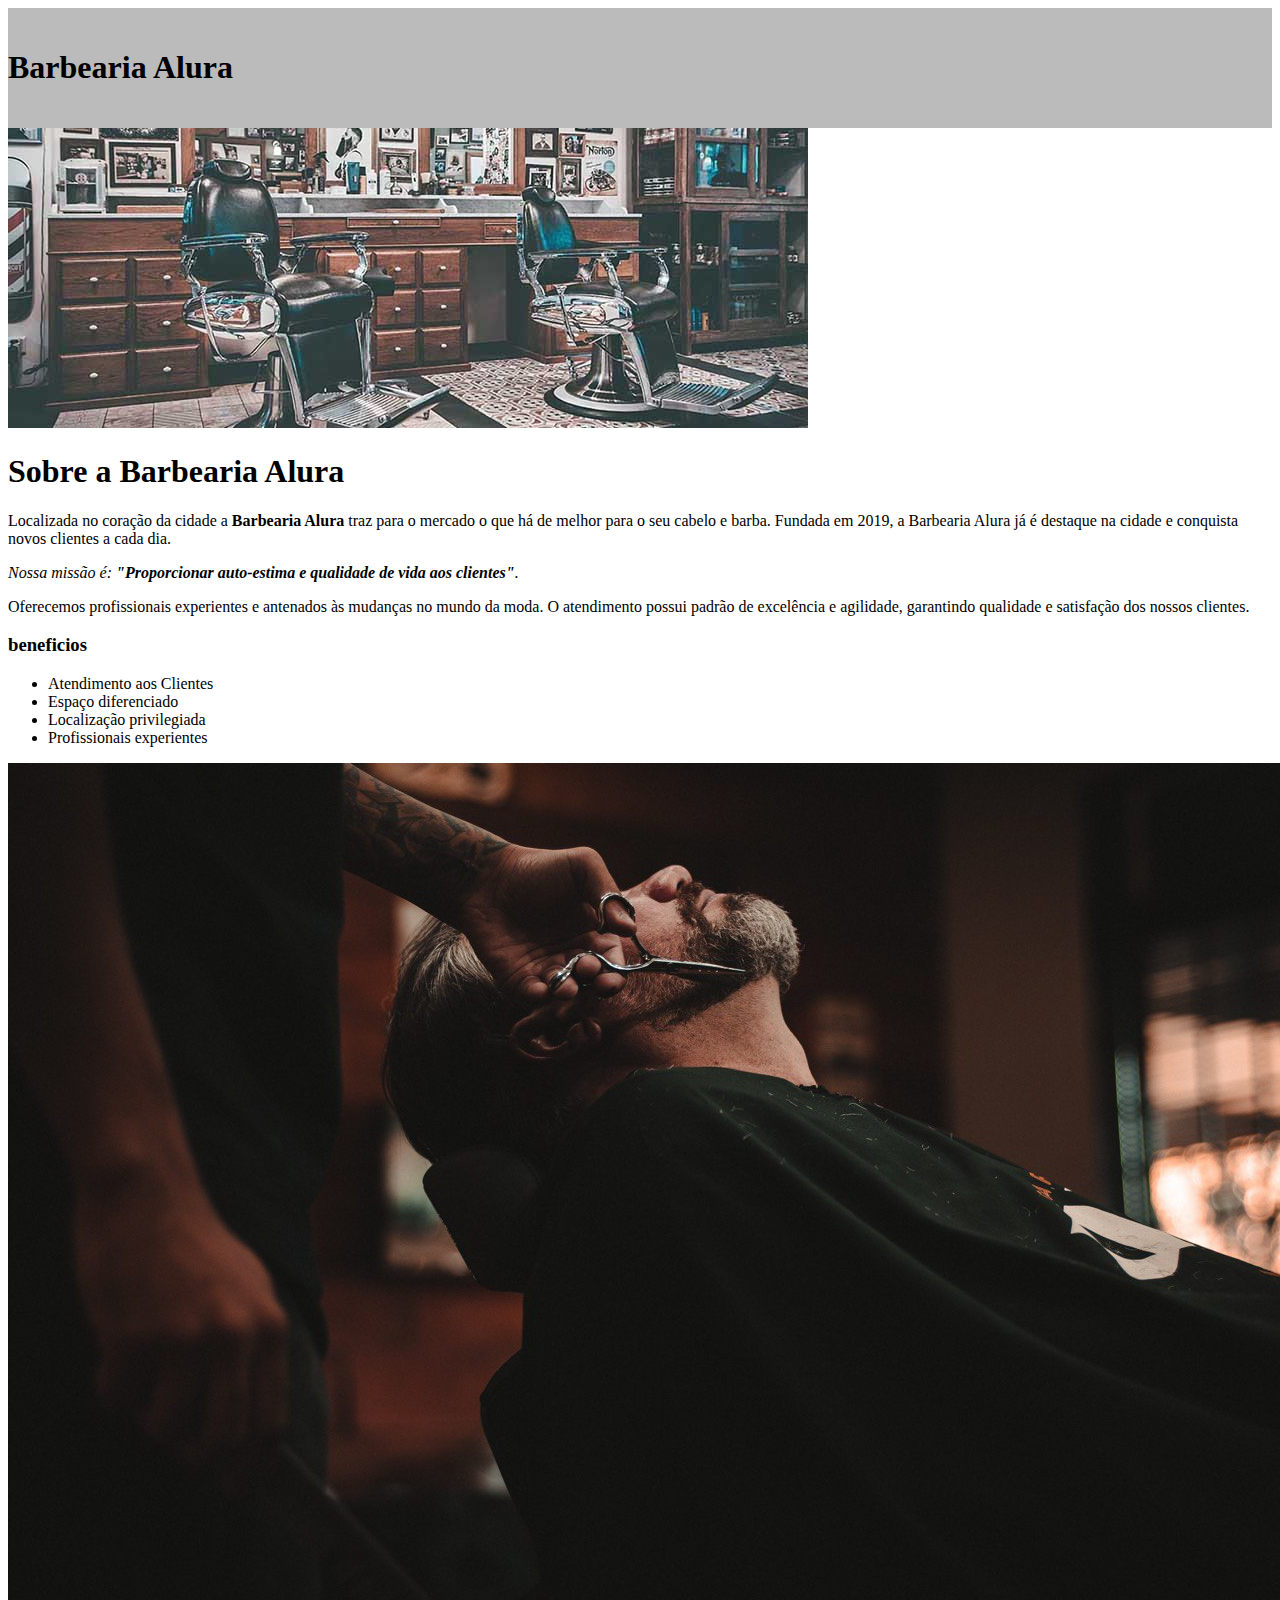
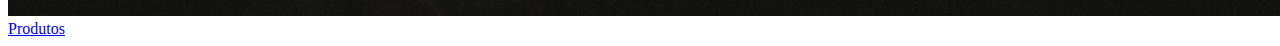
<file: index.html>
<!DOCTYPE html>
<html lang="pt-br">
    <head>
        <meta charset="UTF-8">
        <title>Barbearia Alura</title>
        <link rel="stylesheet" href="style.css">
    </head>

    <body>

        <header>
            <h1 class="titulo-principal"> Barbearia Alura</h1>
        </header>
        <img id="banner" src="banner.jpg">

        <div class="principal">

           
            <h1>Sobre a Barbearia Alura</h1>
           
            <p>Localizada no coração da cidade a <strong>Barbearia Alura</strong> traz para o mercado o que há de melhor para o seu cabelo e barba. Fundada em 2019, a Barbearia Alura já é destaque na cidade e conquista novos clientes a cada dia.</p>
           
            <p id="missao"><em>Nossa missão é: <strong>"Proporcionar auto-estima e qualidade de vida aos clientes"</strong>.</em></p>
           
            <p>Oferecemos profissionais experientes e antenados às mudanças no mundo da moda. O atendimento possui padrão de excelência e agilidade, garantindo qualidade e satisfação dos nossos clientes.</p>
        </div>
        <div class="beneficios">
            <h3 class="titulo-centralizado">beneficios</h3>
            <ul>
                <li class="itens">Atendimento aos Clientes</li>
                <li class="itens">Espaço diferenciado</li>
                <li class="itens">Localização privilegiada</li>
                <li class="itens">Profissionais experientes</li>
            </ul>

            <img src="beneficios.jpg" alt="" class="imagembeneficios">
        </div>
    <a href="produtos.html">Produtos</a>
    </body>
</html>
</file>
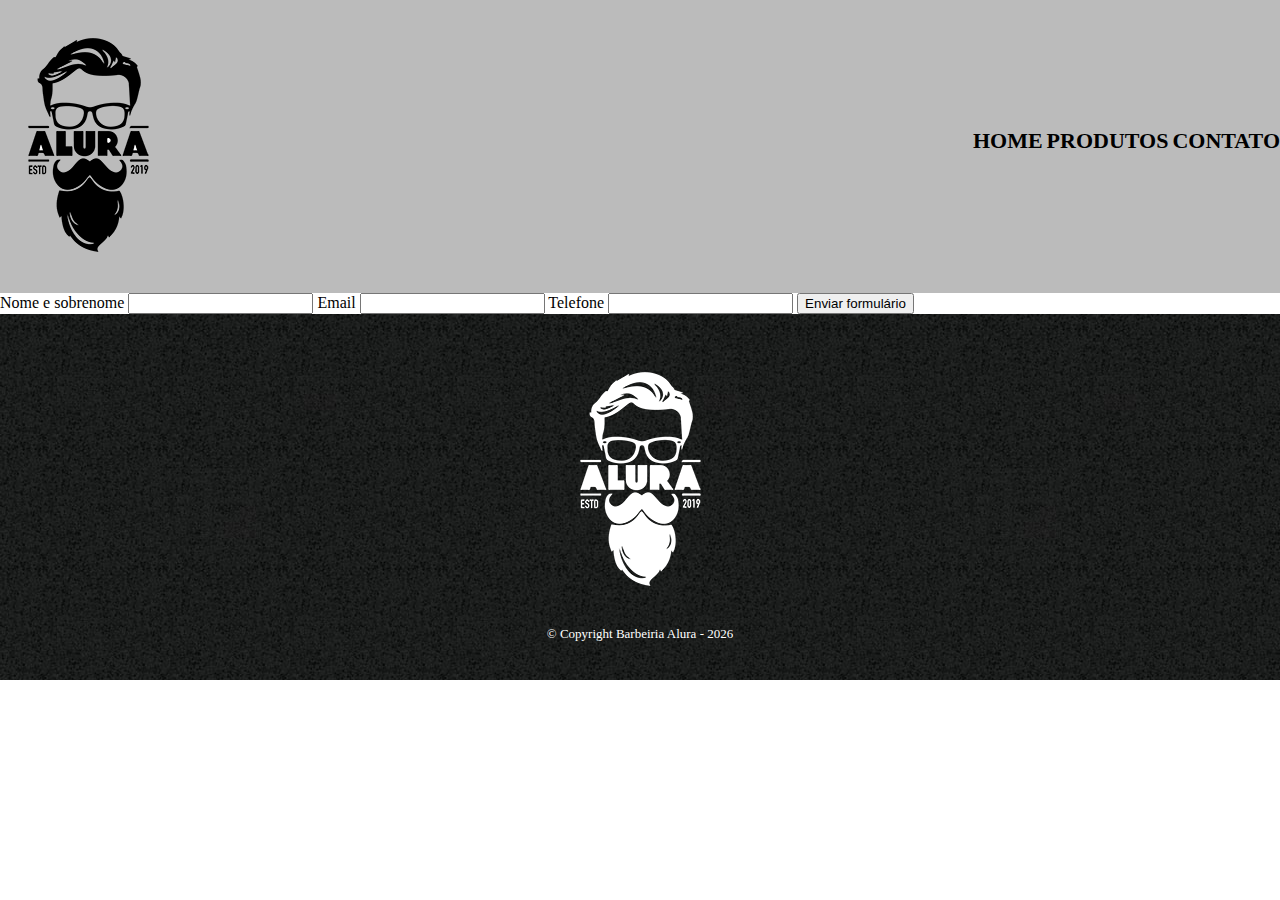
<file: contato.html>
<!DOCTYPE html>
<html lang="pt-br">
<head>
    <meta charset="UTF-8">
    <meta name="viewport" content="width=device-width, initial-scale=1.0">
    <title>Contato - Barbeiria Alura</title>
    <link rel="stylesheet" href="reset.css">
    <link rel="stylesheet" href="style.css">
</head>
<body>
    <header>
        <div class="caixa">
            <h1><img src="logo.png" alt=""></h1>
            <nav>
                <ul>
                    <li><a href="index.html">Home</a></li>
                    <li><a href="produtos.html">Produtos</a></li>
                    <li><a href="contato.html">Contato</a></li>
                </ul>
            </nav>
        </div>
    </header>

    <main>
        <form action="">
            <label for="nomesobrenome">Nome e sobrenome</label>
            <input type="text" id="nomesobrenome">

            <label for="email">Email</label>
            <input type="text" id="email">
            
            <label for="telefone">Telefone</label>
            <input type="text" id="telefone">

            <input type="submit" value="Enviar formulário">
        </form>
    </main>

    <footer>
        <img src="logo-branco.png" alt="">
        <p class="copyright">&copy; Copyright Barbeiria Alura - 2026</p>
    </footer>

</body>
</html>
</file>
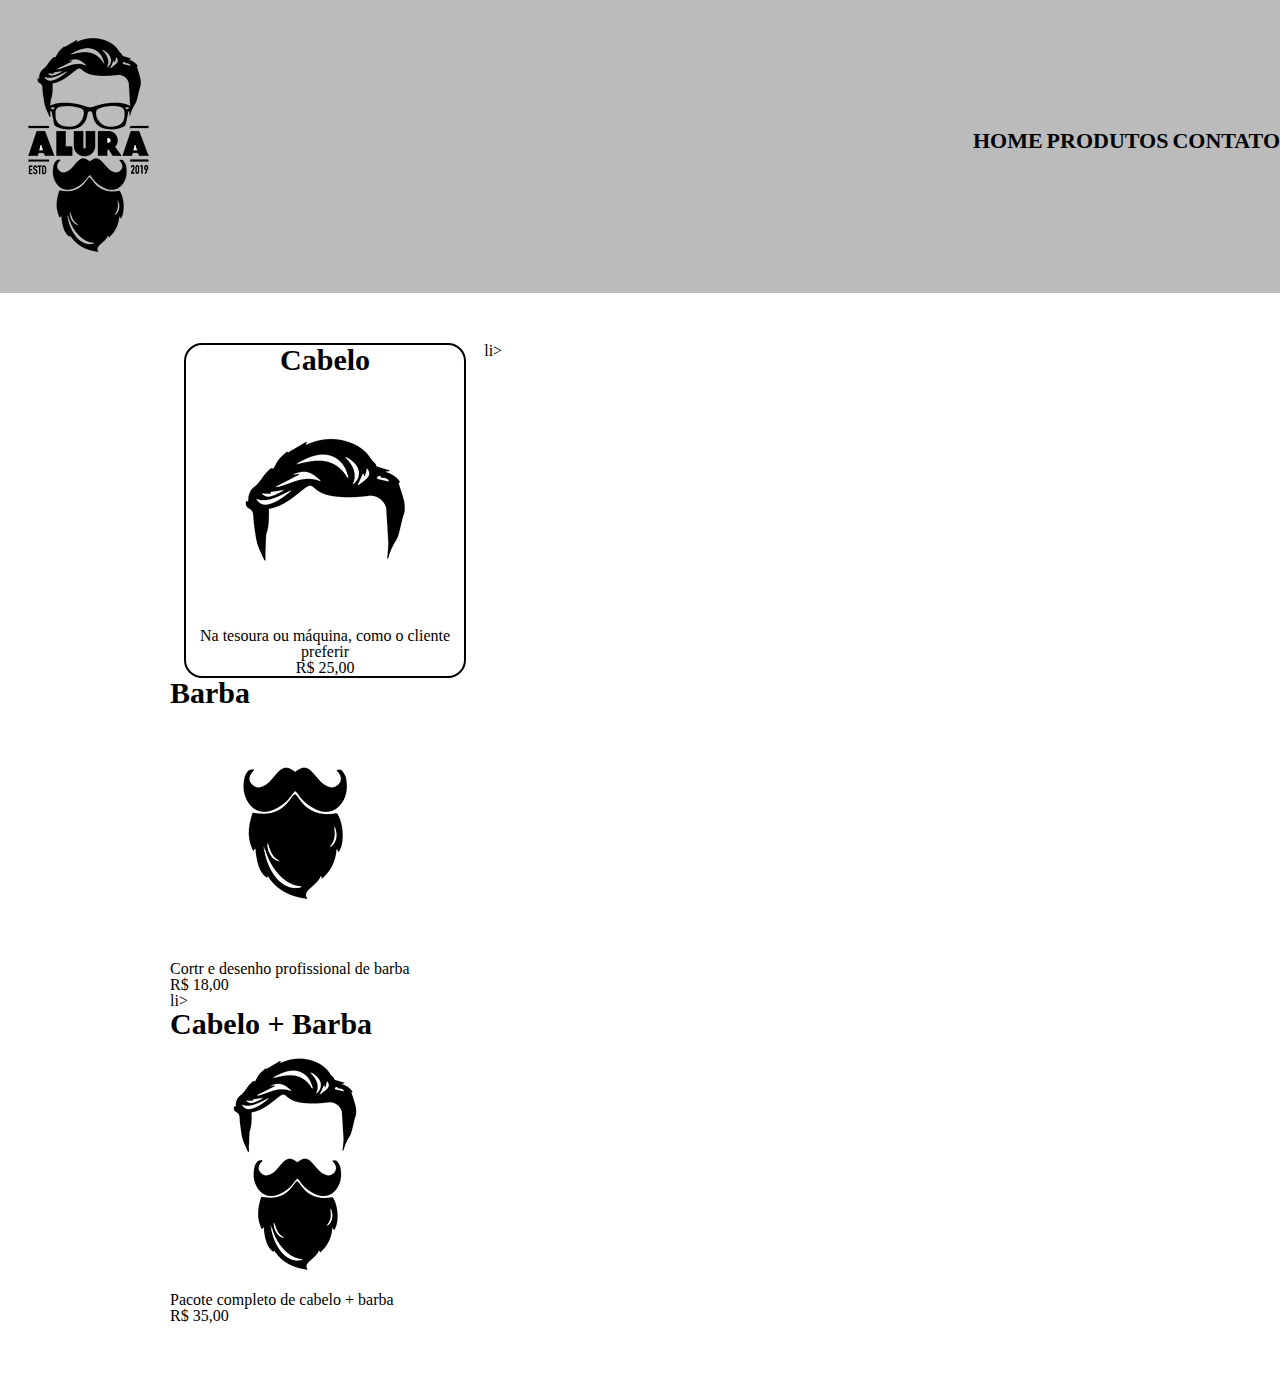
<file: produtos.html>
<!DOCTYPE html>
<html lang="pt-br">
<head>
    <meta charset="UTF-8">
    <meta name="viewport" content="width=device-width, initial-scale=1.0">
    <title>Produtos</title>
    <link rel="stylesheet" href="reset.css">
    <link rel="stylesheet" href="produtos.css">
</head>
<body>
    
    <header>
            <div class="caixa">
                
            <h1><img src="logo.png" alt=""></h1>
            <nav>

                <ul>
                    <li> <a href="index.html"> Home</a></li>
                    <li> <a href="produtos.html"> Produtos</a></li>
                    <li> <a href="contato.html"> Contato</a></li>
                </ul>
            </nav>
        </div>
    </header>
    <main>
        <ul class="produtos">
            <li>
                <h2>Cabelo</h2>
                <img src="cabelo.jpg" alt="">
                <p class="produto-decricao">Na tesoura ou máquina, como o cliente preferir</p>
                <p class="produto-preco">R$ 25,00</p>
            </li>
            li>
                <h2>Barba</h2>
                <img src="barba.jpg" alt="">
                <p class="produto-decricao">Cortr e desenho profissional de barba</p>
                <p class="produto-preco">R$ 18,00</p>
            </li>
            li>
                <h2>Cabelo + Barba</h2>
                <img src="cabelo+barba.jpg" alt="">
                <p class="produto-decricao">Pacote completo de cabelo + barba</p>
                <p class="produto-preco">R$ 35,00</p>
            </li>
        </ul>
    </main>
</body>
</html>
</file>
<file: style.css>
header{
    background: #BBBBBB;
    padding: 20px 0;
}

.caixa{
    position: relative;
    width: 940;
    margin: 0 auto;
}

nav{
    position: absolute;
    top: 110px;
    right: 0;
}

nav li{
    display: inline;
    margin: 0 0 15px;
}

nav a {
    text-transform: uppercase;
    color: #000000;
    font-weight: bold;
    font-size: 22px;
    text-decoration: none;
}

nav a:hover{
    color: #C78C19;
    text-decoration: underline;
}

.produtos li:hover{
    border-color: #C78C19;
}

.produtos li:active{
    border-color: #088C19;
}

.produtos li:hover h2{
    font-size:34px;
}

.produtos{
    width: 940px;
    margin: 0 auto;
    padding: 50px 0;
}

.produtos li{
    display: inline-block;
    text-align: center;
    width: 30%;
    vertical-align: top;
    margin: 0 1.5%;
    padding: 30 px 20px;
    box-sizing: border-box;
    border: 2px solid #000000;
    border-radius: 18px;
}

.produtos h2{
    font-size: 30px;
    font-weight: bold;
}

.produtos-descricao{
    font-size: 18px;
}

.produtos-preco{
    font-size: 22px;
    font-weight: bold;
    margin-top: 10px;
}

footer{
    text-align: center;
    background: url("bg.jpg");
    padding: 40px 0;
}

.copyright {
    color: #FFFFFF;
    font-size: 13px;
    margin: 20px 0 0;
}
</file>
<file: produtos.css>
header{
    background: #BBBBBB;
    padding: 20px 0;
}

.caixa{
    position: relative;
    width: 940;
    margin: 0 auto;
}

nav{
    position: absolute;
    top: 110px;
    right: 0;
}

nav li{
    display: inline;
    margin: 0 0 15px;
}

nav a {
    text-transform: uppercase;
    color: #000000;
    font-weight: bold;
    font-size: 22px;
    text-decoration: none;
}

.produtos{
    width: 940px;
    margin: 0 auto;
    padding: 50px 0;
}

.produtos li{
    display: inline-block;
    text-align: center;
    width: 30%;
    vertical-align: top;
    margin: 0 1.5%;
    padding: 30 px 20px;
    box-sizing: border-box;
    border: 2px solid #000000;
    border-radius: 18px;
}

.produtos h2{
    font-size: 30px;
    font-weight: bold;
}

.produtos-descricao{
    font-size: 18px;
}

.produtos-preco{
    font-size: 22px;
    font-weight: bold;
    margin-top: 10px;
}
</file>
